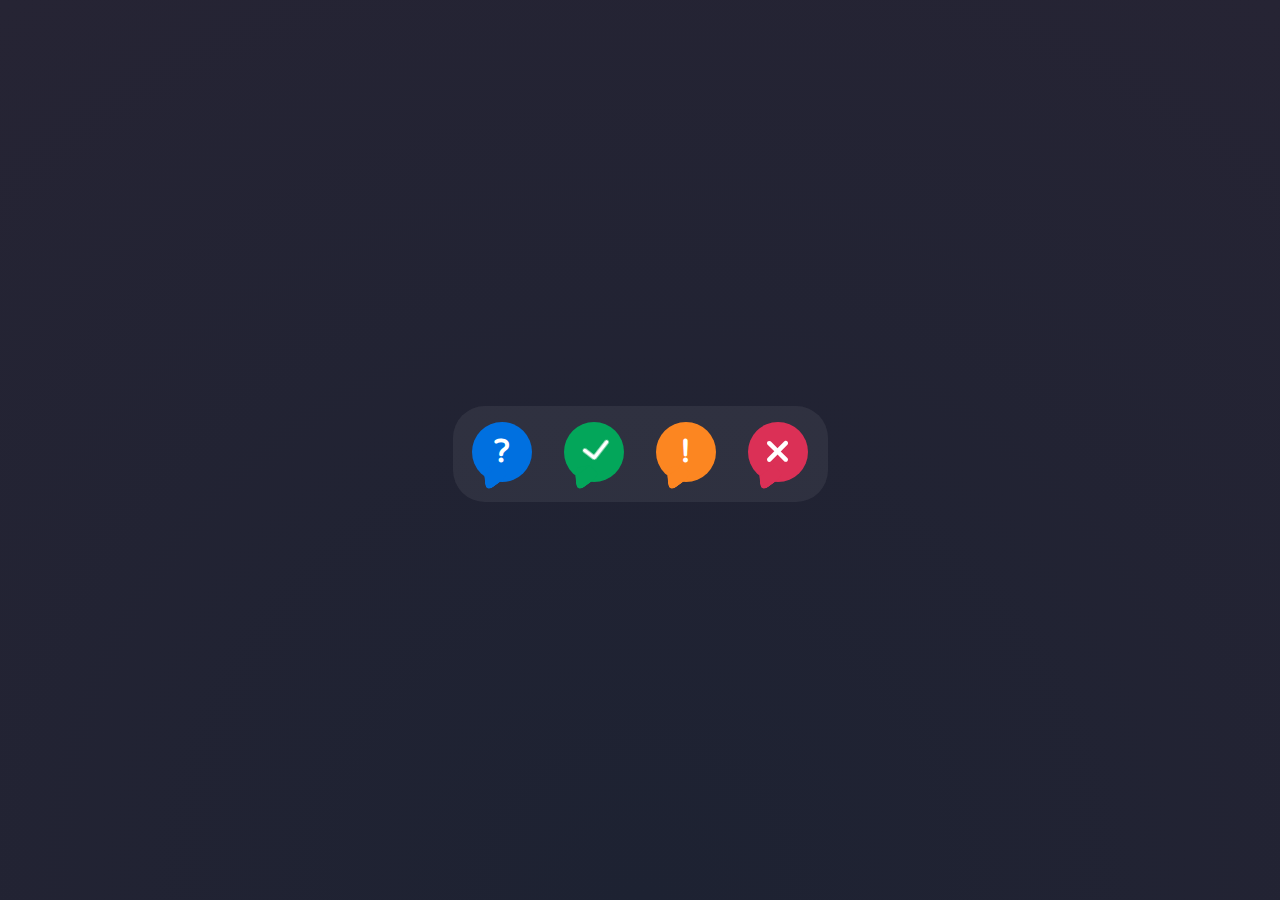
<file: index.html>
<!DOCTYPE html>
<html lang="en">
  <head>
    <meta charset="UTF-8" />
    <meta name="viewport" content="width=device-width, initial-scale=1.0" />
    <title>Englify</title>
    <link rel="stylesheet" href="./style.css" />
  </head>
  <body>
    <input type="checkbox" name="t-help" id="t-help" checked />
    <input type="checkbox" name="t-success" id="t-success" checked />
    <input type="checkbox" name="t-warning" id="t-warning" checked />
    <input type="checkbox" name="t-error" id="t-error" checked />
    <div class="toast-panel">
      <div class="toast-item help">
        <div class="toast help">
          <label for="t-help" class="close"></label>
          <h3>Help!</h3>
          <p>
            Do you have a problem? Just use this <a href="https://t.me/englify_asp">contact form</a>.
          </p>
        </div>
      </div>
      <div class="toast-item success">
        <div class="toast success">
          <label for="t-success" class="close"></label>
          <h3>Success!</h3>
          <p>Your message has been sent successfully.</p>
        </div>
      </div>
      <div class="toast-item warning">
        <div class="toast warning">
          <label for="t-warning" class="close"></label>
          <h3>Warning!</h3>
          <p>Sorry, there was a problem with your request.</p>
        </div>
      </div>
      <div class="toast-item error">
        <div class="toast error">
          <label for="t-error" class="close"></label>
          <h3>Error!</h3>
          <p>Change a few thing up and try submitting again.</p>
        </div>
      </div>
      <div class="toast-icons">
        <label for="t-help" class="toast-icon icon-help"></label>
        <label for="t-success" class="toast-icon icon-success"></label>
        <label for="t-warning" class="toast-icon icon-warning"></label>
        <label for="t-error" class="toast-icon icon-error"></label>
      </div>
    </div>
  </body>
</html>
</file>
<file: style.css>
@import url("https://fonts.googleapis.com/css2?family=Varela+Round&display=swap");
.logo {
  width: 80px;
  height: 100px;
  border-radius: 50px;
  position: absolute;
  bottom: 500px;
  right: 650px;
}
:root {
  --tr: all 0.5s ease 0s;
  --ch1: #05478a;
  --ch2: #0070e0;
  --cs1: #005e38;
  --cs2: #03a65a;
  --cw1: #c24914;
  --cw2: #fc8621;
  --ce1: #851d41;
  --ce2: #db3056;
}

body {
  margin: 0;
  padding: 0;
  width: 100vw;
  height: 100vh;
  overflow: hidden;
  display: flex;
  align-items: center;
  justify-content: flex-end;
  flex-direction: column;
  background: radial-gradient(circle at 50% 100%, #1d2232, #262434);
  font-family: "Varela Round", sans-serif;
}

.toast-panel {
  display: flex;
  flex-direction: column;
  align-items: center;
  justify-content: center;
  transition: var(--tr);
  position: absolute;
  padding: 0 1rem;
  height: 100%;
  min-height: 20rem;
  min-width: 375px;
}

.toast-item {
  overflow: hidden;
  max-height: 25rem;
  transition: var(--tr);
  animation: show-toast 4s ease 3s 1;
}

@keyframes show-toast {
  0%,
  50%,
  100% {
    max-height: 0;
    opacity: 0;
  }
  10%,
  25% {
    max-height: 15rem;
    opacity: 1;
  }
}

.toast {
  background-color: #232b2b;
  background: var(--bg);
  color: #f5f5f5;
  padding: 1rem 2rem 1rem 6rem;
  text-align: center;
  border-radius: 2rem;
  position: relative;
  font-weight: 300;
  margin: 1.75rem 0 1rem;
  text-align: left;
  max-width: 15rem;
  transition: var(--tr);
  opacity: 1;
}

.toast:before {
  content: "";
  position: absolute;
  width: 5.5rem;
  height: 6rem;
  --drop: radial-gradient(
      circle at 64% 51%,
      var(--clr) 0.45rem,
      #fff0 calc(0.45rem + 1px)
    ),
    /*ball 1*/
      radial-gradient(
        circle at 100% 100%,
        #fff0 0.9rem,
        var(--clr) calc(0.9rem + 1px) 1.25rem,
        #fff0 calc(1.25rem + 1px) 100%
      ),
    /*neck 2*/
      radial-gradient(
        circle at 0% 0%,
        #fff0 0.9rem,
        var(--clr) calc(0.9rem + 1px) 1.25rem,
        #fff0 calc(1.25rem + 1px) 100%
      ),
    /*neck 1*/
      radial-gradient(
        circle at 0% 120%,
        var(--clr) 4rem,
        #fff0 calc(4rem + 1px)
      )
      /*big 1*/;
  background: radial-gradient(
      circle at 22% 3.8rem,
      var(--clr) 0.75rem,
      #fff0 calc(0.75rem + 1px)
    ),
    /*ball 8*/
      radial-gradient(
        circle at 95% 1.9rem,
        var(--clr) 0.07rem,
        #fff0 calc(0.07rem + 1px)
      ),
    /*ball 7*/
      radial-gradient(
        circle at 80% 2.25rem,
        var(--clr) 0.18rem,
        #fff0 calc(0.18rem + 1px)
      ),
    /*ball 6*/
      radial-gradient(
        circle at 80% 75%,
        var(--clr) 0.35rem,
        #fff0 calc(0.35rem + 1px)
      ),
    /*ball 5*/
      radial-gradient(
        circle at 43% 2.3rem,
        var(--clr) 0.07rem,
        #fff0 calc(0.07rem + 1px)
      ),
    /*ball 4*/
      radial-gradient(
        circle at 40% 1rem,
        var(--clr) 0.12rem,
        #fff0 calc(0.12rem + 1px)
      ),
    /*ball 3*/
      radial-gradient(
        circle at 20% 1.5rem,
        var(--clr) 0.25rem,
        #fff0 calc(0.25rem + 1px)
      ),
    /*ball 2*/ var(--drop), #f000;
  background-repeat: no-repeat;
  background-size: 100% 100%, 100% 100%, 100% 100%, 100% 100%, 100% 100%,
    100% 100%, 100% 100%, 100% 100%, 1.625rem 1.625rem, 1.625rem 1.625rem,
    100% 100%, 100% 100%;
  background-position: 0 0, 0 0, 0 0, 0 0, 0 0, 0 0, 0 0, 0 0,
    calc(100% - 1.75rem) 2.85rem, calc(100% - 1.75rem) 2.95rem, 0 0, 0 0;
  bottom: 0rem;
  left: 0rem;
  z-index: 0;
  border-radius: 0 0 0 2rem;
}

.toast:after {
  content: "";
  position: absolute;
  width: 3.5rem;
  height: 3.5rem;
  background: var(--clr);
  top: -1.75rem;
  left: 2rem;
  border-radius: 3rem;
  padding-top: 0.2rem;
  display: flex;
  align-items: center;
  justify-content: center;
  font-size: 2.25rem;
  box-sizing: border-box;
}

.toast h3 {
  font-size: 1.35rem;
  margin: 0;
  line-height: 1.35rem;
  font-weight: 300;
  position: relative;
}

.toast h3:before,
.toast-icon:before {
  border: 0.5rem solid #fff0;
  width: 0;
  height: 0;
  position: absolute;
  content: "";
  left: -3.45rem;
  border-top: 1rem solid var(--clr);
  border-left: 1rem solid var(--clr);
  top: -0.4em;
  transform: rotate(-96deg) skewX(30deg);
  border-radius: 0.5rem;
}

.toast p {
  position: relative;
  font-size: 0.95rem;
  z-index: 1;
  margin: 0.25rem 0 0;
}

.close {
  position: absolute;
  width: 1.35rem;
  height: 1.35rem;
  text-align: center;
  right: 1rem;
  cursor: pointer;
  border-radius: 100%;
}

.close:after {
  position: absolute;
  font-family: "Varela Round", san-serif;
  width: 100%;
  height: 100%;
  left: 0;
  font-size: 1.8rem;
  content: "+";
  transform: rotate(45deg);
  border-radius: 100%;
  display: flex;
  align-items: center;
  justify-content: center;
}

.close:hover {
  background: #f5f5f5;
  color: var(--clr);
}

.toast-item.success {
  animation-delay: 2s;
}

.toast-item.warning {
  animation-delay: 1s;
}

.toast-item.error {
  animation-delay: 0s;
}

.toast.help {
  --clr: var(--ch1);
  --bg: var(--ch2);
}
.toast.help:after,
.icon-help:after {
  content: "?";
}

.toast.success {
  --clr: var(--cs1);
  --bg: var(--cs2);
}

.toast.success:after,
.icon-success:after {
  content: "L";
  font-size: 1.7rem;
  font-weight: bold;
  padding-bottom: 0.5rem;
  transform: rotateY(180deg) rotate(-38deg);
  text-indent: 0.15rem;
}

.toast.warning {
  --clr: var(--cw1);
  --bg: var(--cw2);
}

.toast.warning:after,
.icon-warning:after {
  content: "!";
  font-weight: bold;
}

.toast.error {
  --clr: var(--ce1);
  --bg: var(--ce2);
}

.toast.error:after,
.icon-error:after {
  content: "+";
  font-size: 3rem;
  line-height: 1.2rem;
  transform: rotate(45deg);
}

.toast.success:before {
  --drop: radial-gradient(
      circle at 65% 63%,
      var(--clr) 0.425rem,
      #fff0 calc(0.425rem + 1px)
    ),
    /*ball 1*/
      radial-gradient(
        circle at 70% 125%,
        #fff0 1rem,
        var(--clr) calc(1rem + 1px) 1.25rem,
        #fff0 calc(1.25rem + 1px) 100%
      ),
    /*neck 2*/
      radial-gradient(
        circle at 30% -25%,
        #fff0 1rem,
        var(--clr) calc(1rem + 1px) 1.25rem,
        #fff0 calc(1.25rem + 1px) 100%
      ),
    /*neck 1*/
      radial-gradient(
        circle at 20% 120%,
        var(--clr) 3.5rem,
        #fff0 calc(3.5rem + 1px)
      )
      /*big 1*/;
  background-position: 0 0.4rem, -0.2rem 3.3rem, 0 0.4rem, -2rem -1.5rem,
    -0.8rem 0rem, -1rem 0.4rem, 0rem 1.5rem, 1.2rem 0.4rem,
    calc(100% - 0.75rem) 3.5rem, calc(100% - 0.75rem) 3.75rem, 0 0rem, 0 0rem;
}

.toast.warning:before {
  --drop: radial-gradient(
      circle at 65% 63%,
      var(--clr) 0.425rem,
      #fff0 calc(0.425rem + 1px)
    ),
    /*ball 1*/
      radial-gradient(
        circle at 129% 36%,
        #fff0 1rem,
        var(--clr) calc(1rem + 1px) 1.25rem,
        #fff0 calc(1.25rem + 1px) 100%
      ),
    /*neck 2*/
      radial-gradient(
        circle at -27% 25%,
        #fff0 1rem,
        var(--clr) calc(1rem + 1px) 1.25rem,
        #fff0 calc(1.25rem + 1px) 100%
      ),
    /*neck 1*/
      radial-gradient(
        circle at 20% 120%,
        var(--clr) 3.5rem,
        #fff0 calc(3.5rem + 1px)
      )
      /*big 1*/;
  background-position: 1.82rem 0.65rem, -1.2rem 1.2rem, -2rem 0.75rem,
    -3.5rem -1.95rem, -0.5rem -0.55rem, 3rem 4.25rem, 0rem -0.5rem,
    1.2rem 0.4rem, calc(100% - 3.9rem) 2.75rem, calc(100% - 3.75rem) 2.75rem,
    0 0rem, 0 0rem;
}

.toast.error:before {
  --drop: radial-gradient(
      circle at 65% 63%,
      var(--clr) 0.425rem,
      #fff0 calc(0.425rem + 1px)
    ),
    /*ball 1*/
      radial-gradient(
        circle at 129% 36%,
        #fff0 1rem,
        var(--clr) calc(1rem + 1px) 1.25rem,
        #fff0 calc(1.25rem + 1px) 100%
      ),
    /*neck 2*/
      radial-gradient(
        circle at -27% 25%,
        #fff0 1rem,
        var(--clr) calc(1rem + 1px) 1.25rem,
        #fff0 calc(1.25rem + 1px) 100%
      ),
    /*neck 1*/
      radial-gradient(
        circle at 20% 120%,
        var(--clr) 3.5rem,
        #fff0 calc(3.5rem + 1px)
      )
      /*big 1*/;
  background-position: 1.75rem 0.75rem, -0.75rem 1.2rem, -1.3rem 0.5rem,
    -3.5rem -2.5rem, -0.4rem 0rem, 2rem 1.25rem, 0.82rem 1.6rem, 0.5rem 1.65rem,
    calc(100% - 2.99rem) 3.25rem, calc(100% - 2.75rem) 3rem, 0 0rem, 0 0rem;
}

.toast a {
  color: #fff;
}

.toast-item.closed {
  max-height: 0;
}

/*** ICONS ***/

.toast-icons {
  background: #fff1;
  padding: 1rem 1rem 1.25rem 1rem;
  display: flex;
  justify-content: space-around;
  border-radius: 2rem;
  gap: 1.5rem;
  width: 100%;
  box-sizing: border-box;
  margin-top: 1.5rem;
  margin-bottom: 1rem;
}

.toast-icon {
  width: 3.75rem;
  height: 3.75rem;
  border-radius: 100%;
  display: flex;
  align-items: center;
  justify-content: center;
  color: #fff;
  cursor: pointer;
  position: relative;
}

.toast-icon:before {
  left: 0.7rem;
  top: 2.4em;
  transform: rotate(-96deg) skewX(30deg);
}

.toast-icon:after {
  font-size: 2rem;
  font-weight: bold;
}

.icon-error:after {
  font-size: 3.6rem;
  line-height: 2rem;
  font-weight: 500;
  padding-top: 0.25rem;
  max-height: 2rem;
}

.icon-help {
  background: #0070e0;
  --clr: #0070e0;
}

.icon-success {
  background: #03a65a;
  --clr: #03a65a;
}

.icon-warning {
  background: #fc8621;
  --clr: #fc8621;
}

.icon-error {
  background: #db3056;
  --clr: #db3056;
}

#t-help:checked ~ .toast-panel .toast-item.help,
#t-success:checked ~ .toast-panel .toast-item.success,
#t-warning:checked ~ .toast-panel .toast-item.warning,
#t-error:checked ~ .toast-panel .toast-item.error {
  max-height: 0;
  opacity: 0;
}

input[type="checkbox"] {
  display: none;
}
</file>
